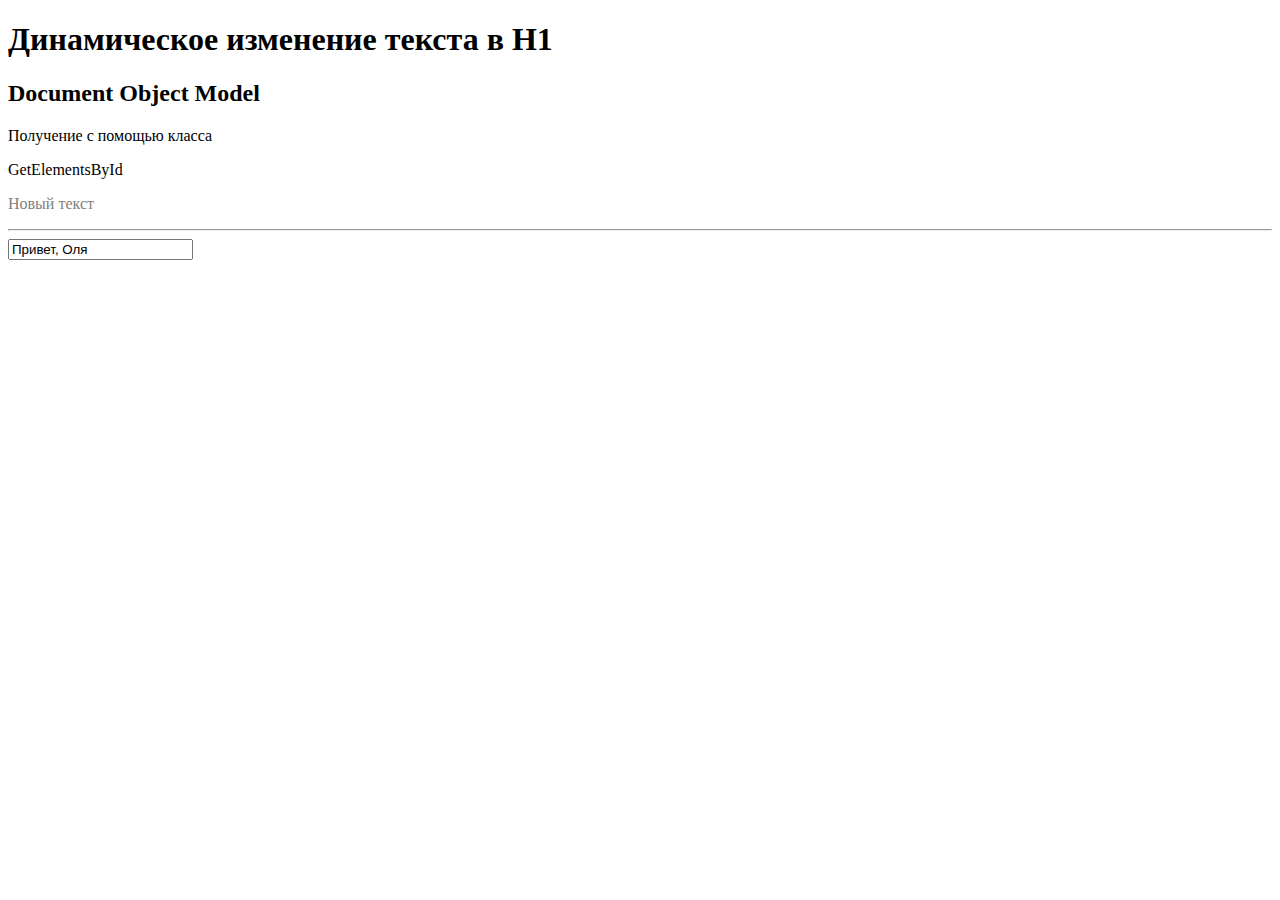
<file: webForMySelf/Learn_1/index.html>
<!DOCTYPE html>
<html lang="ru">

<head>
  <meta charset="UTF-8">
  <meta name="viewport" content="width=device-width, initial-scale=1.0">
  <title>Работа с DOM</title>
</head>

<body>
  <h1>Что такое DOM</h1>
  <h2>Document Object Model</h2>
  <p class="text">Получение с помощью класса</p>
  <p class="text">GetElementsById</p>
  <div id="playground">
    <span>Какой-то текст</span>
    <ul>
      <li>1</li>
      <li>2</li>
    </ul>
  </div>
  <hr>
  <input type="text" class="inputText" value="Привет, Оля">
  <script src="./js/learn_1.js"></script>
</body>

</html>
</file>
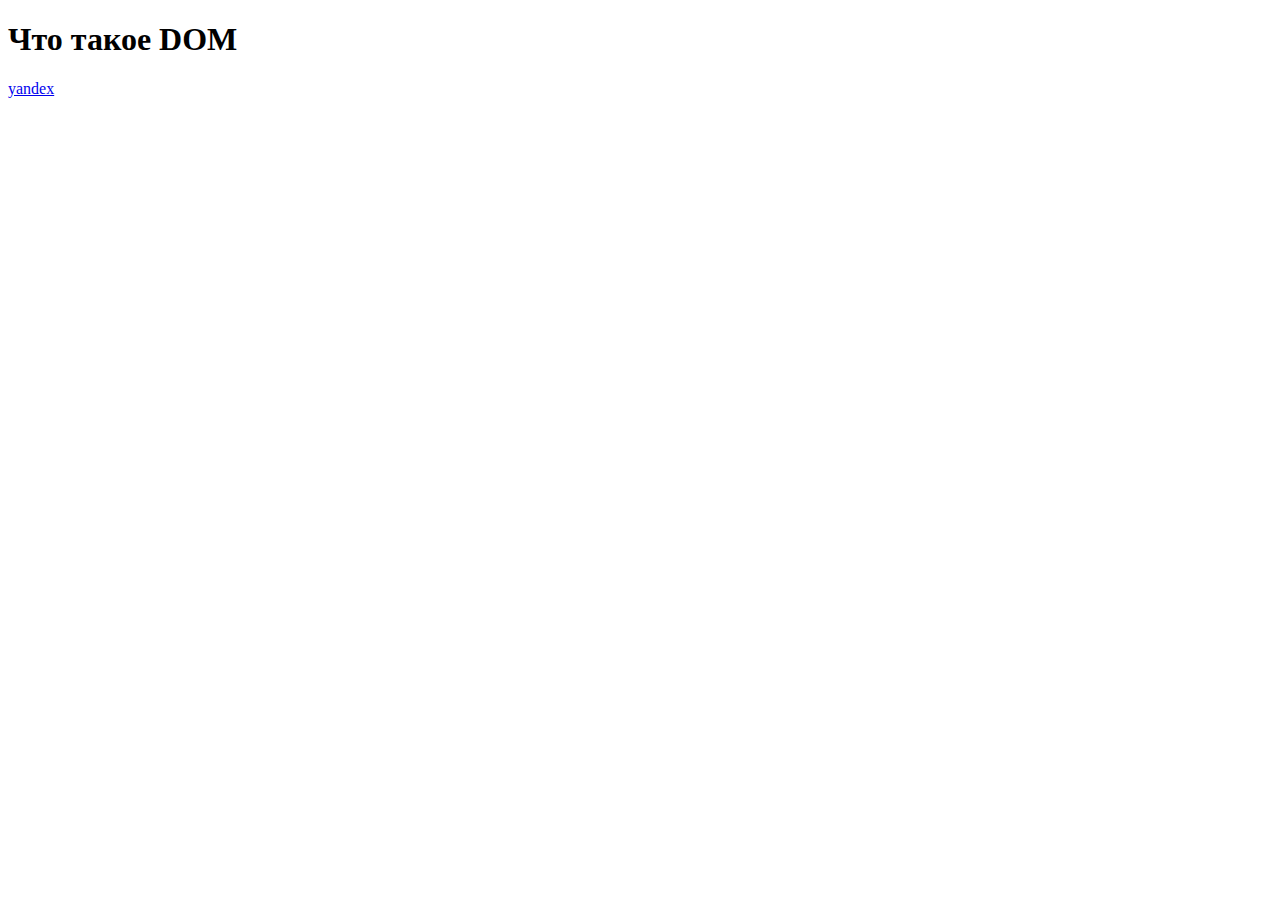
<file: webForMySelf/Learn_1/index2.html>
<!DOCTYPE html>
<html lang="ru">

<head>
  <meta charset="UTF-8">
  <meta name="viewport" content="width=device-width, initial-scale=1.0">
  <title>Работа с DOM</title>
</head>

<body>
  <h1>Что такое DOM</h1>
  <a href="http://yandex.ru" target="_blank" title="Перейти на яндекс">Yandex</a>

  <script src="./js/learn_2.js"></script>
</body>

</html>
</file>
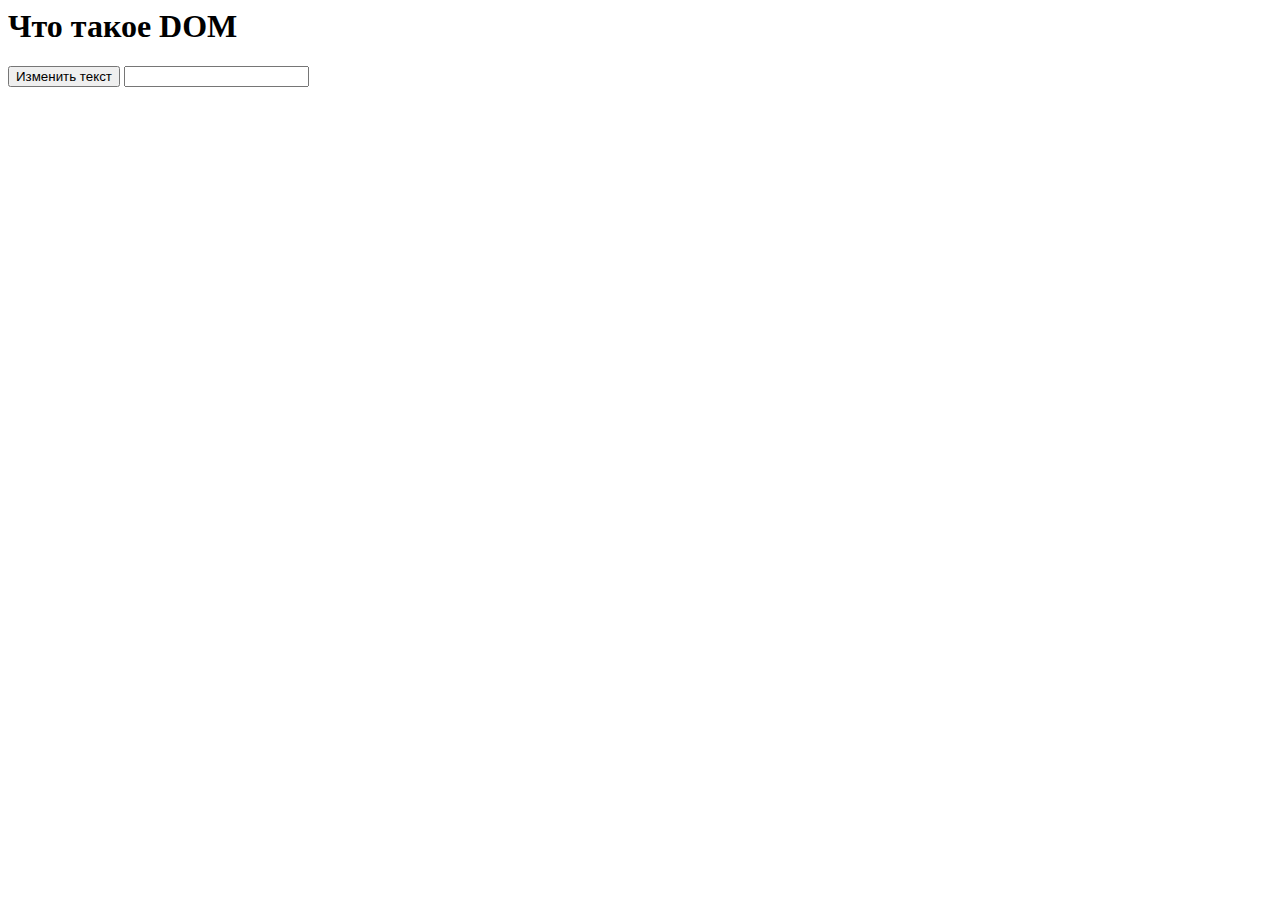
<file: webForMySelf/Learn_1/index3.html>
<html lang="ru">

<head>
  <meta charset="UTF-8">
  <meta name="viewport" content="width=device-width, initial-scale=1.0">
  <title>Работа с DOM</title>
  <link rel="stylesheet" href="./css/style.css">
</head>

<body>
  <h1>Что такое DOM</h1>
  <button>Изменить текст</button>
  <input type="text">


  <script src="./js/learn_3.js"></script>
</body>

</html>
</file>
<file: webForMySelf/Learn_1/css/style.css>
.box {
  width: 100px;
  height: 100px;
  border: 1px solid black;
}

.red {
  background-color: red;
}

.blue {
  background-color: blue;
}
</file>
